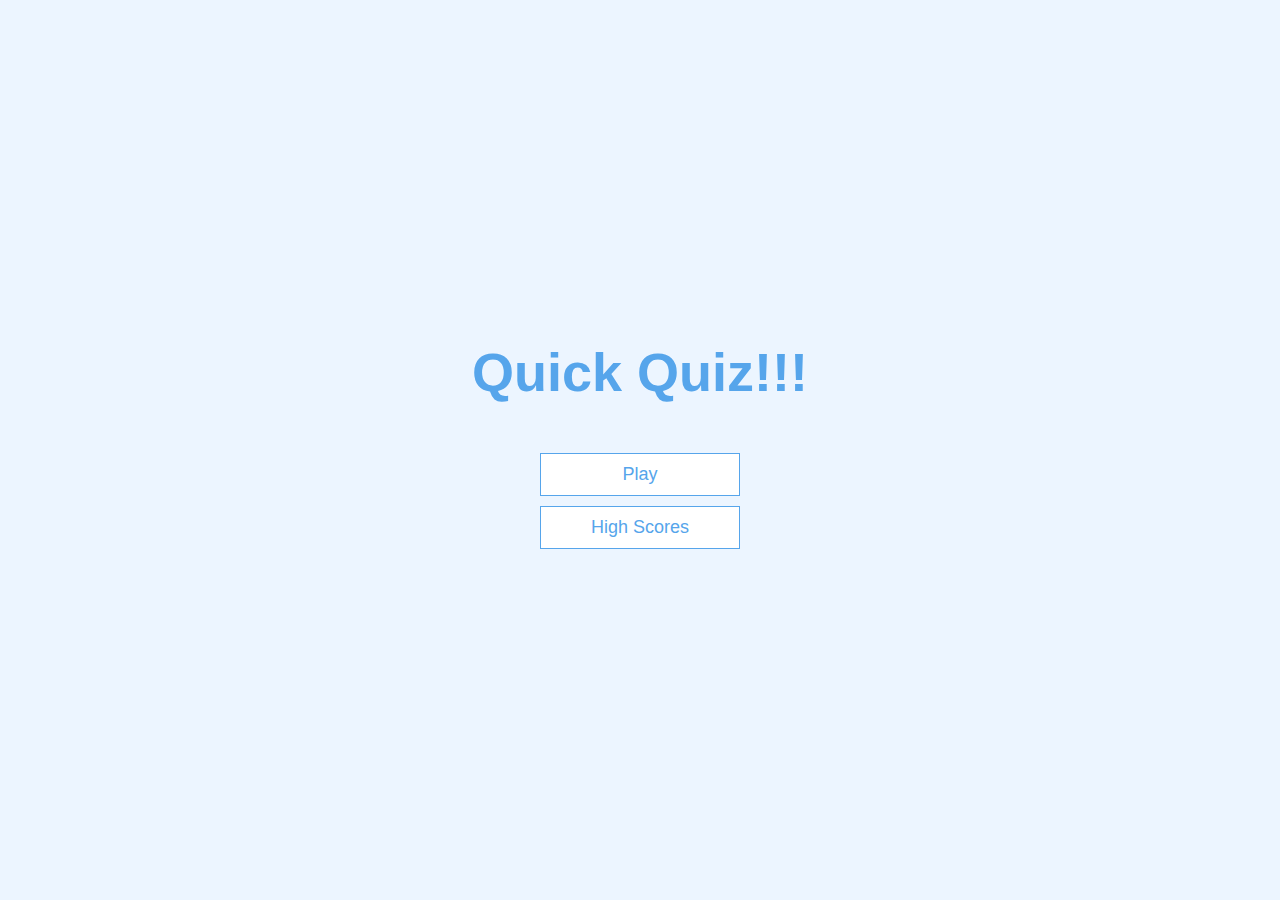
<file: index.html>
<!DOCTYPE html>
<html lang="en">

<head>
    <meta charset="UTF-8">
    <meta name="viewport" content="width=device-width, initial-scale=1.0">
    <meta http-equiv="X-UA-Compatible" content="ie=edge">
    <title>Quick Quiz</title>
    <link rel="stylesheet" href="app.css">

</head>

<body>
    <div class="container">
        <div id="home" class="flex-center flex-column">
            <h1> Quick Quiz!!!</h1>
            <a class="btn" href="/game.html">Play</a>
            <a class="btn" href="/highscores.html">High Scores </a>
        </div>
    </div>
</body>
    <!-- <script src="game.js"></script> -->
</html>

 <!-- Comentarios x para actualizar cambios-->
</file>
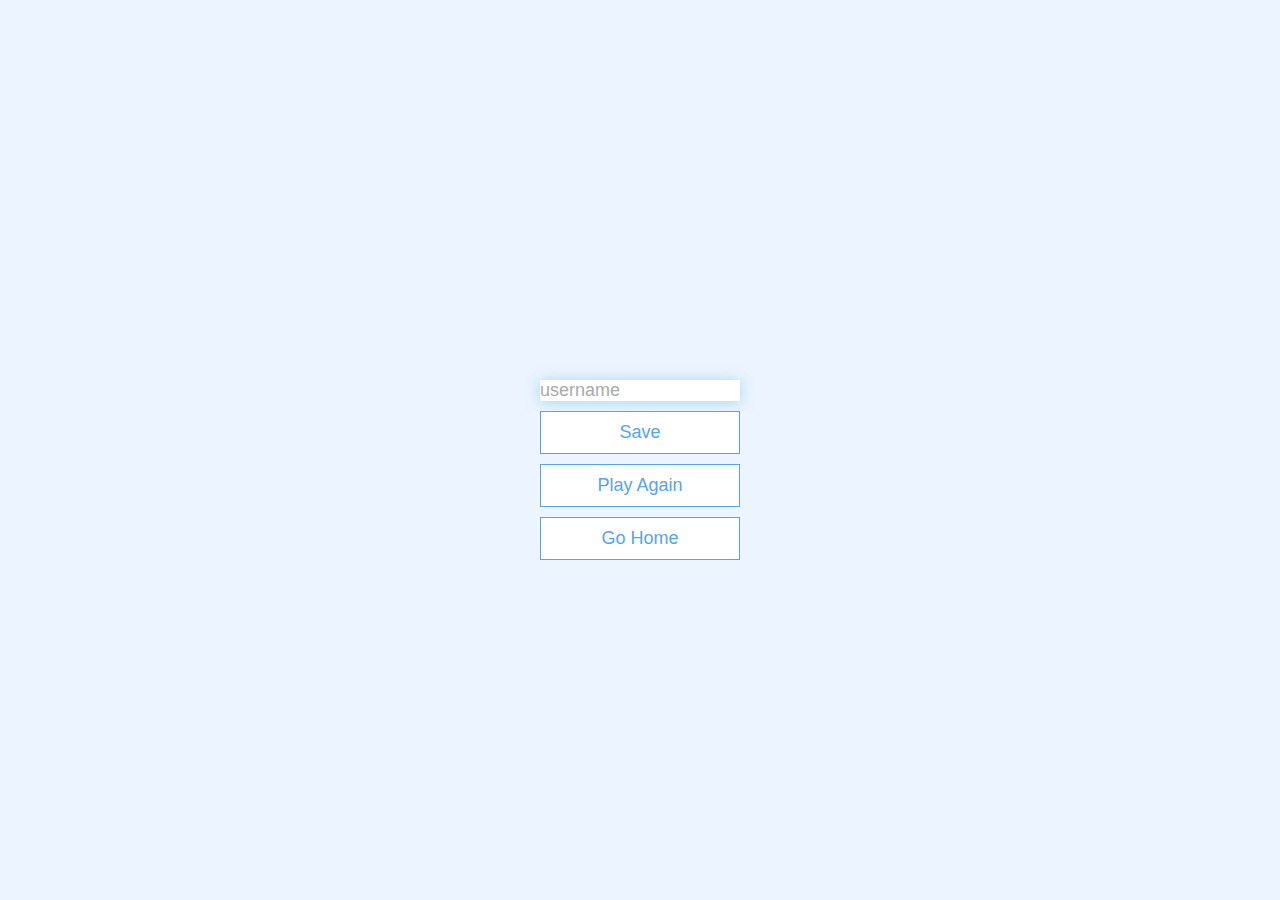
<file: end.html>
<!DOCTYPE html>
<html lang="en">
<head>
    <meta charset="UTF-8">
    <meta name="viewport" content="width=device-width, initial-scale=1.0">
    <meta http-equiv="X-UA-Compatible" content="ie=edge">
    <title>Congrats!</title>
    <link rel="stylesheet" href="app.css">
</head>

<body>
    <div class="container">
        <div id="end" class="flex-center flex-column">
            <h1 id="finalScore"></h1>
            <form>
                <input type="text" name="username" id="username" placeholder="username">
                <button type="submit" class="btn" id="saveScoreBtn" onclick="saveHighScore(event)" disabled>
                    Save
                </button>
            </form>
            <a class="btn" href="/game.html">Play Again</a>
            <a class="btn" href="/index.html">Go Home</a>
            <!-- Comentarios x para actualizar cambios-->
        </div>
    </div>
    <script src="/end.js"></script>
</body>

</html>
</file>
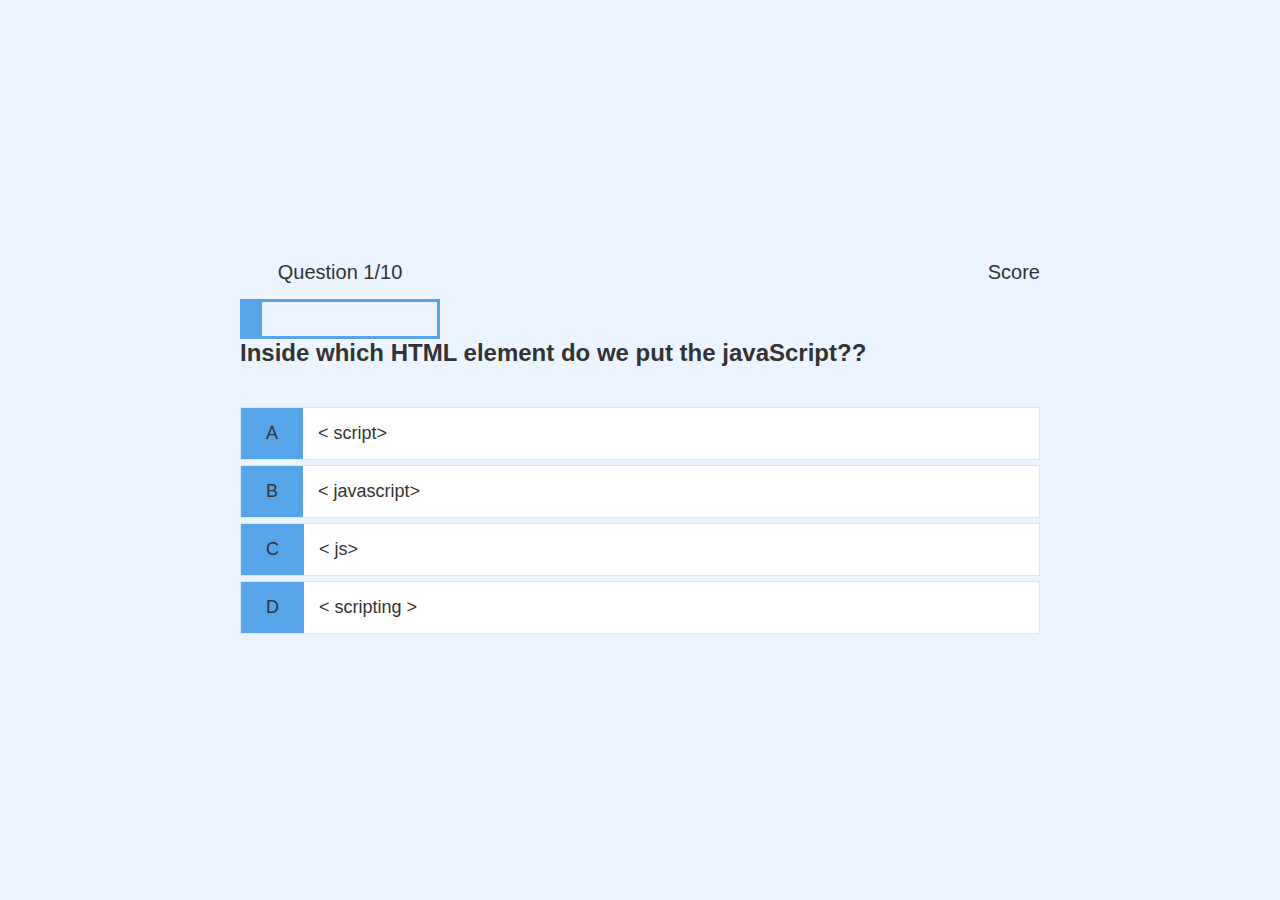
<file: game.html>
<!DOCTYPE html>
<html lang="en">
<head>
    <meta charset="UTF-8">
    <meta name="viewport" content="width=device-width, initial-scale=1.0">
    <meta http-equiv="X-UA-Compatible" content="ie=edge">
    <title>Quick Quiz - Play</title>
    <link rel="stylesheet" href="app.css">
    <link rel="stylesheet" href="game.css">
</head>

<body>
    <div class="container">
    <div id="loader"></div>
    <div id="game" class="justify-center flex-column hidden">
        <div id="hud">
            <div id="hud-item">
                <p id="progressText" class="hud-prefix">
                    Question
                </p>
            <div id="progressBar">
                <div id="progressBarFull"></div>
            </div>
              
            </div>
                <div id="hud-item">
                    <p class="hud-prefix">
                        Score
                    </p>
                    <h1 class="hud-main-text" id="score">
                        
                    </h1>
                </div>
        </div>

        <h2 id="question"></h2>
        
    <div class="choice-container">
        <p class="choice-prefix">A</p>
        <p class="choice-text" data-number="1"></p>
    </div>
    <div class="choice-container">
        <p class="choice-prefix">B</p>
        <p class="choice-text" data-number="2"></p>
    </div>
    <div class="choice-container">
        <p class="choice-prefix">C</p>
        <p class="choice-text" data-number="3"></p>
    </div>
    <div class="choice-container">
        <p class="choice-prefix">D</p>
        <p class="choice-text" data-number="4"></p>
        </div>
    </div>
</div>
</div>
</body>
    <script src="game.js"></script>
</html>

 <!-- Comentarios x para actualizar cambios-->
</file>
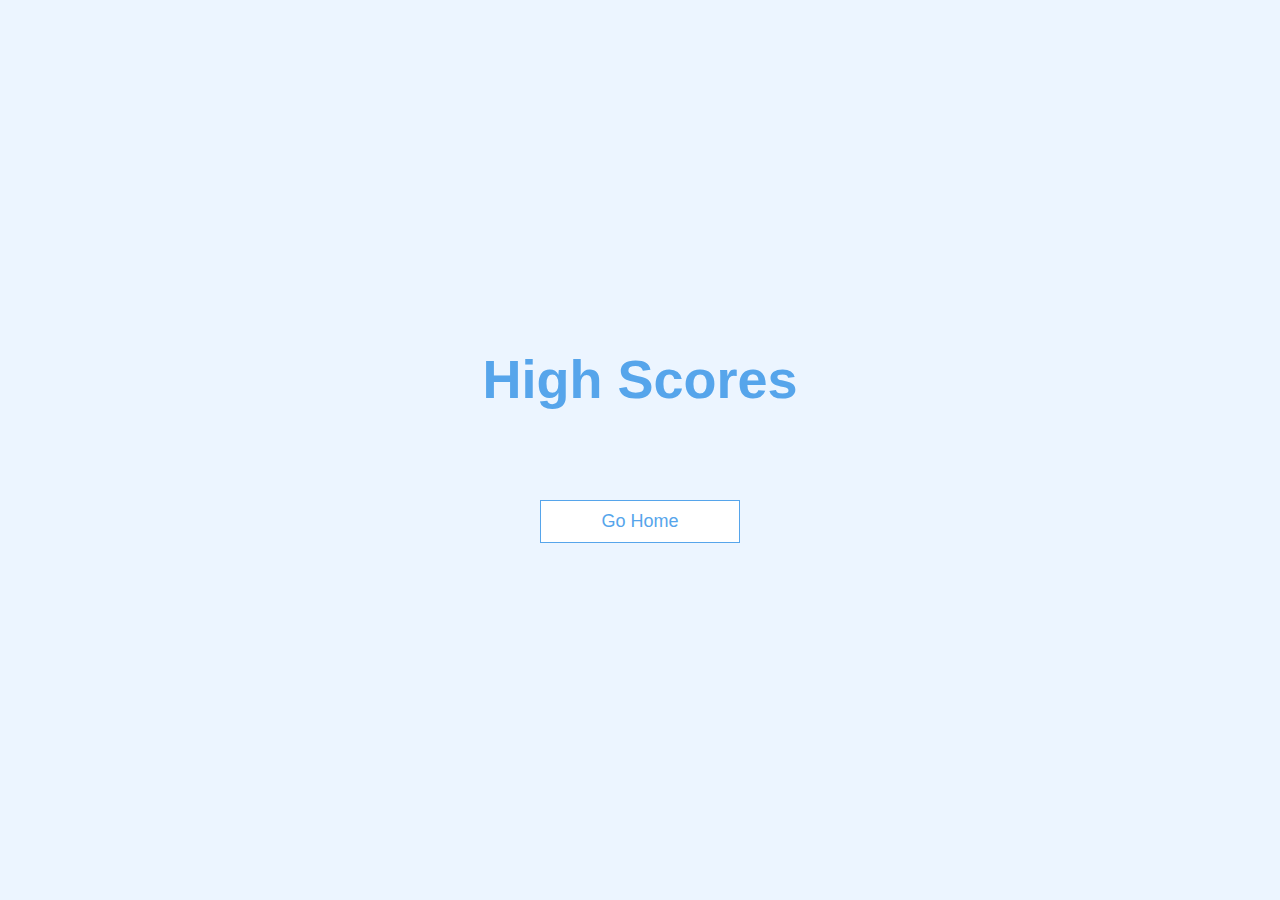
<file: highScores.html>
<!DOCTYPE html>
<html lang="en">
<head>
    <meta charset="UTF-8">
    <meta name="viewport" content="width=device-width, initial-scale=1.0">
    <meta http-equiv="X-UA-Compatible" content="ie-edge"> 
    <title>High Scores</title>
    <link rel="stylesheet" href="app.css">
    <link rel="stylesheet" href="highScores.css">
</head>
<body>
    <div class="container">
        <div id="highScores" class="flex-center
        flex-column">
        <h1 id="finalScore">High Scores</h1>
        <ul id="highScoresList"></ul>
        <a class="btn" href="/index.html">Go Home</a>
    </div>
    </div>
     <script src="/highScores.js"></script>
</body>
</html>

 <!-- Comentarios x para actualizar cambios-->
</file>
<file: app.css>
:root {
    background-color: #ecf5ff;
    font-size: 62.5%;
}

* {
    box-sizing: border-box;
    font-family: Arial, Helvetica, sans-serif;
    margin: 0;
    padding: 0;
    color: #333;
}

h1,
h2,
h3,
h4 {
    margin-bottom: 1rem;
}

h1 {
    font-size: 5.4rem;
    color: #56a5eb;
    margin-bottom: 5rem;
}

h1 > span {
    font-size: 2.4rem;
    font-weight: 500;
}

h2 {
    font-size: 2.4rem;
    margin-bottom: 4rem;
    font-weight: 700;
}

h3 {
    font-size: 2.8rem;
    font-weight: 500;
}

.container {
    width: 100vw;
    height: 100vh;
    display: flex;
    justify-content: center;
    align-items: center;
    max-width: 80rem;
    margin: 0 auto;
} 

.container > * {
    width: 100%;
}

.flex-column {
    display: flex;
    flex-direction: column;
}

.flex-center {
    justify-content: center;
    align-items: center;
}

.justify-center {
    justify-content: center;
}

.text-center   {
    text-align: center;
}

.hidden {
    display: none;
}

.btn {
    font-size: 1.8rem;
    padding: 1rem 0;
    width: 20rem;
    text-align: center;
    border: 0.1rem solid #56a5eb;
    margin-bottom: 1rem;
    text-decoration: none;
    color: #56a5eb;
    background-color: white;
} 

.btn:hover {
    cursor: pointer;
    box-shadow: 0 0.4rem 1.4rem 0 rgba(86, 185, 235, 0.5);
    transform: translateY(-0.1rem);
    transition: transform 150ms;
}

.btn[disabled]:hover {
    cursor: not-allowed;
    box-shadow: none;
    transform: none;
    transition: transform 150ms;
}

/* forms */

form {
    width: 100%;
    display: flex;
    flex-direction: column;
    align-items: center;    
}

input {
    margin-bottom: 1rem;
    width: 20rem;
    padding: 1.5;
    font-size: 1.8rem;
    border: none;
    box-shadow: 0.0.1rem 1.4rem 0 rgba(86, 185, 235, 0.5);
} 

input::placeholder {
    color: #aaa;
}
</file>
<file: game.css>
.choice-container {
    display: flex;
    margin-bottom: 0.5rem;
    width: 100%;
    font-size: 1.8rem;
    border: 0.1rem solid rgb(86,165,235,0.25);
    background-color: white;
}
.choice-container:hover{
cursor: pointer;
box-shadow: 0 0.4rem 1.4rem 0 rgba(86, 185, 235, 0.5);
transform: translateY(-0.1rem);
transition: transform 150ms;
}

.choice-prefix{
padding: 1.5rem 2.5rem;
background-color: #56a5eb;
color: while;
}

.choice-text{
padding: 1.5rem;
width: 100%;
}

.correct {
    background-color: #28a745;
}

.incorrect {
    background-color: #dc3545;
}

#hud {
    display: flex;
    justify-content: space-between;
}

.hud-prefix {
    text-align: center;
    font-size: 2rem
}

.hud-main-text {
    text-align: center;
}

#progressBar {
    width: 20rem;
    height: 4rem;
    border: 0.3rem solid #56a5eb;
    margin-top: 1.5rem;
}

#progressBarFull {
    height: 3.4rem;
    background-color: #56a5eb;
    width: 0%;
}

#loader {
    border: 1.6rem solid white;
    border-radius: 50%;
    border-top: 1.6rem solid #56a5eb;
    width: 12rem;
    height: 12rem;
    animation: spin 2s linear infinite;
}

@keyframes spin {
    0% {
        transform: rotate(0deg);
    }
    100% {
        transform: rotate(360deg);
    }
    
}

/* <!-- Comentarios x para actualizar cambios--> */
</file>
<file: highScores.css>
#highScoresList {
    list-style: none;
    padding-left: 0;
    margin-bottom: 4rem;
}

.high-score {
    font-size: 2.8rem;
    margin-bottom: 0.5rem;

}

.high-score:hover {
    transform: scale(1.025)
}

/* <!-- Comentarios x para actualizar cambios--> */
</file>
